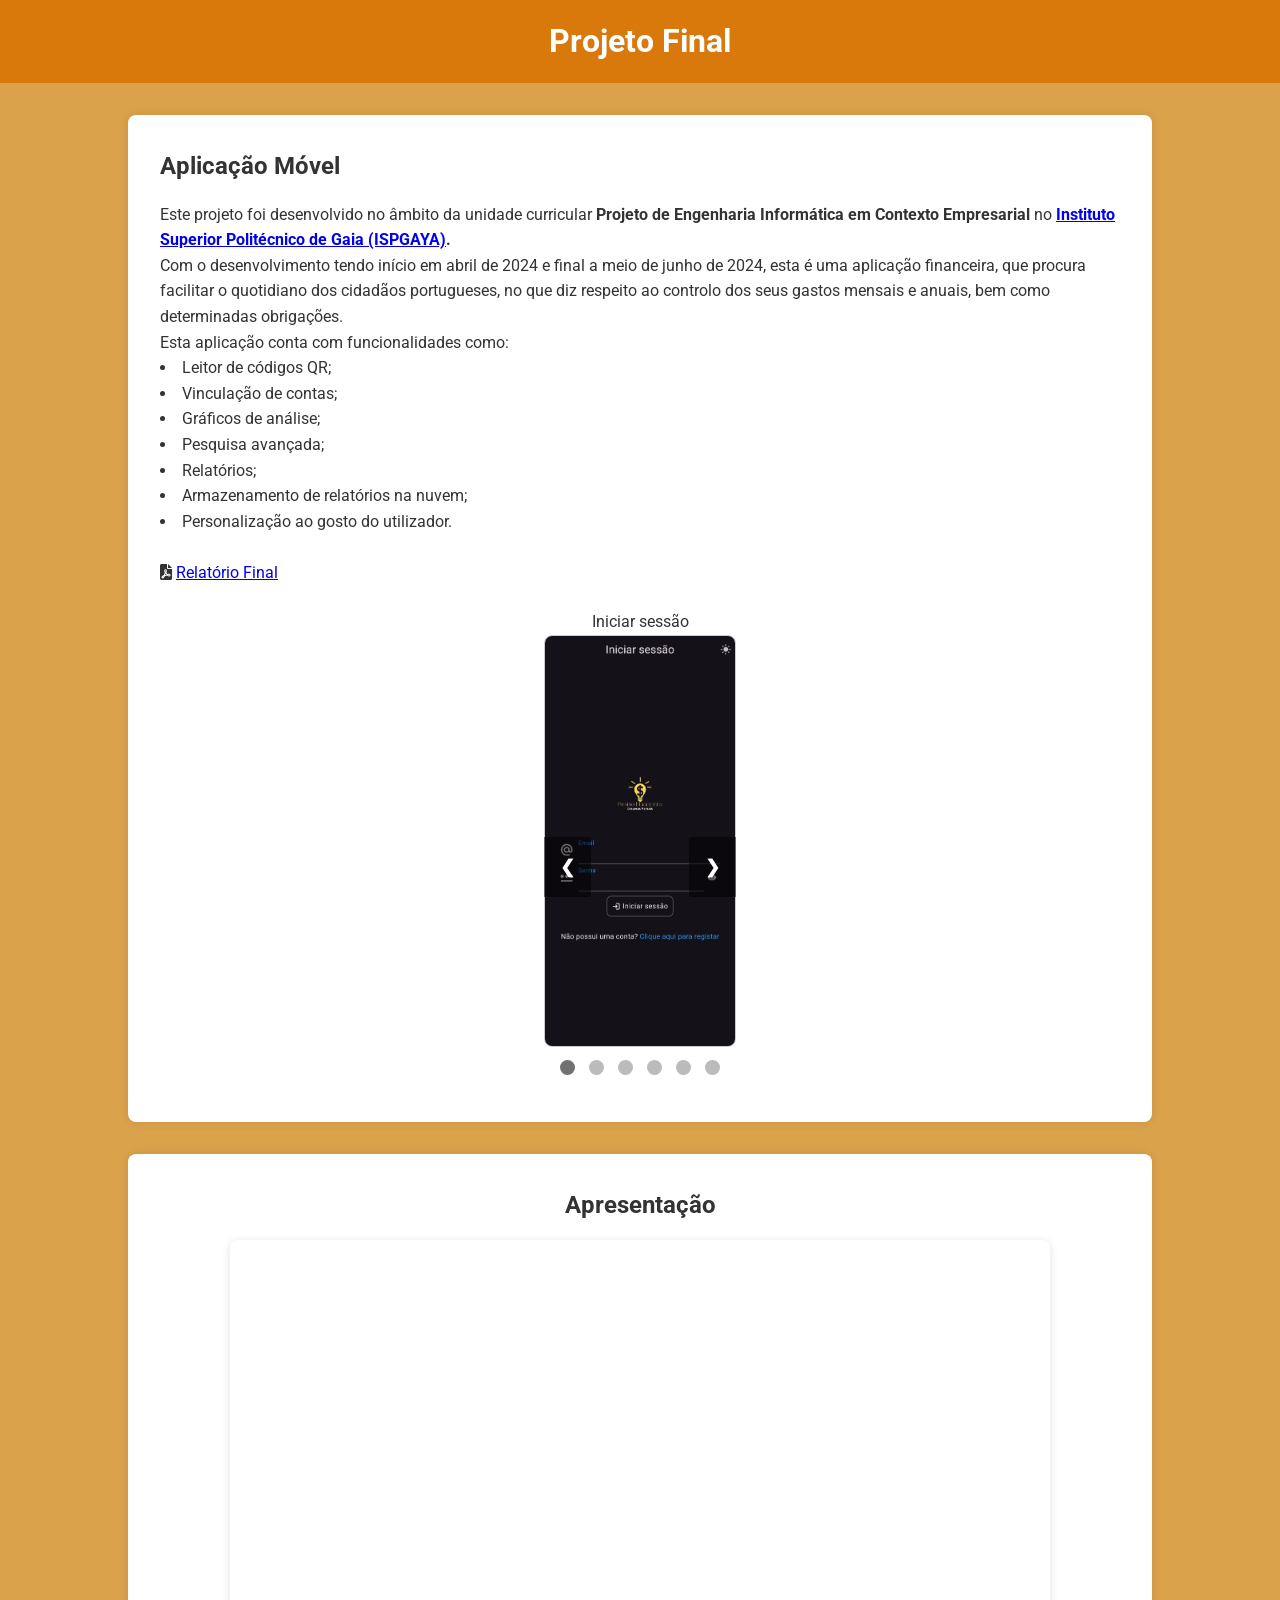
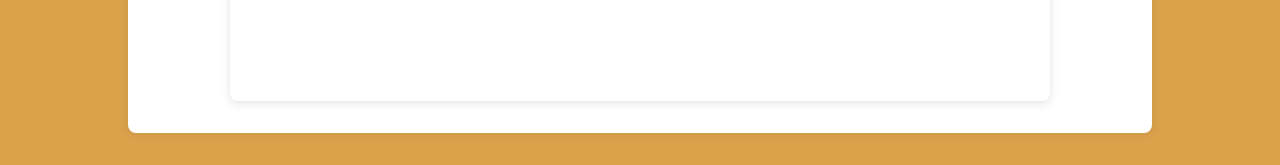
<file: index.html>
<!DOCTYPE html>
<html lang="pt-BR">
<head>
    <meta charset="UTF-8">
    <meta name="viewport" content="width=device-width, initial-scale=1.0">
    <title>Projeto Final</title>
    <link href="https://fonts.googleapis.com/css2?family=Roboto:wght@300;400;700&display=swap" rel="stylesheet">
    <link rel="stylesheet" href="https://cdnjs.cloudflare.com/ajax/libs/font-awesome/6.0.0-beta3/css/all.min.css">
    <link rel="stylesheet" href="styles.css">
    <link rel="icon" href="assets/favicon.ico" type="image/x-icon">
    <!-- Estilos CSS específicos para a página de detalhes do projeto -->
    <!-- <style>
        
    </style> -->
</head>
<body>
    <header>
        <div class="container">
            <h1>Projeto Final</h1>
            <!-- <nav>
                <ul>
                    <li><a href="index.html">Página Inicial</a></li>
                    <li><a href="index.html#sobre">Sobre</a></li>
                    <li><a href="index.html#contactos">Contactos</a></li>
                </ul>
            </nav> -->
        </div>
    </header>

    <div class="container">
        <section class="project-details">
            <div class="projeto">
                <h2>Aplicação Móvel</h2>
                <p>Este projeto foi desenvolvido no âmbito da unidade curricular <b>Projeto de Engenharia Informática em Contexto Empresarial</b>
                    no <b><a href="https://ispgaya.pt/pt" target="_blank">Instituto Superior Politécnico de Gaia (ISPGAYA)</a>.</b><br>
                    Com o desenvolvimento tendo início em abril de 2024 e final a meio de junho de 2024, esta é uma aplicação financeira, que procura facilitar o quotidiano
                    dos cidadãos portugueses, no que diz respeito ao controlo dos seus gastos mensais e anuais, bem como determinadas obrigações.
                    <br>
                    Esta aplicação conta com funcionalidades como:
                    <li>Leitor de códigos QR;</li>
                    <li>Vinculação de contas;</li>
                    <li>Gráficos de análise;</li>
                    <li>Pesquisa avançada;</li>
                    <li>Relatórios;</li>
                    <li>Armazenamento de relatórios na nuvem;</li>
                    <li>Personalização ao gosto do utilizador.</li>
                    <br>

                <p><i class="fas fa-file-pdf"></i> <a href="files/Miguel Coelho - 2019103720.rar" download>Relatório Final</a></p>
            </div>
            <div class="center">
                <div class="image-description">
                    <p id="image-description-text">Iniciar sessão</p>
                </div>
                <div class="image-viewer">
                    <img src="assets/iniciar sessão - dark.jpg" class="active" alt="Print 1">
                    <img src="assets/página principal.jpg" alt="Print 2">
                    <img src="assets/gráfico circular.jpg" alt="Print 3">
                    <img src="assets/gráfico de barras.jpg" alt="Print 4">
                    <img src="assets/relatórios.jpg" alt="Print 6">
                    <img src="assets/qr_scanner.gif" alt="GIF QR">
                    <a class="prev" onclick="changeImage(-1)">&#10094;</a>
                    <a class="next" onclick="changeImage(1)">&#10095;</a>
                    <div class="dots-container">
                        <span class="dot active" onclick="currentImage(1)"></span>
                        <span class="dot" onclick="currentImage(2)"></span>
                        <span class="dot" onclick="currentImage(3)"></span>
                        <span class="dot" onclick="currentImage(4)"></span>
                        <span class="dot" onclick="currentImage(5)"></span>
                        <span class="dot" onclick="currentImage(6)"></span>
                    </div>
                </div>
            </div>
        </section>
        
        <section id="canva-viewer">
            <div class="container">
                <h2>Apresentação</h2>
                <div class="canva-embed-container">
                    <iframe loading="lazy" class="canva-embed-iframe" src="https://www.canva.com/design/DAGIhb3b4j0/7ooLNem231UIqtJrf5Bh9Q/view?embed" allowfullscreen="allowfullscreen" allow="fullscreen"></iframe>
                </div>
            </div>
        </section>
    </div>

    <script>
        let currentImageIndex = 0;
        const images = document.querySelectorAll('.image-viewer img');
        const dots = document.querySelectorAll('.dot');
        const descriptions = [
            "Página de início de sessão",
            "Página principal da aplicação",
            "Gráfico circular",
            "Gráfico de barras",
            "Relatório (Excel e PDF)",
            "Utilização do leitor de códigos QR"
        ];
        const descriptionText = document.getElementById('image-description-text');

        function changeImage(n) {
            images[currentImageIndex].classList.remove('active');
            dots[currentImageIndex].classList.remove('active');
            currentImageIndex = (currentImageIndex + n + images.length) % images.length;
            images[currentImageIndex].classList.add('active');
            dots[currentImageIndex].classList.add('active');
            descriptionText.innerText = descriptions[currentImageIndex];
        }

        function currentImage(n) {
            images[currentImageIndex].classList.remove('active');
            dots[currentImageIndex].classList.remove('active');
            currentImageIndex = n - 1;
            images[currentImageIndex].classList.add('active');
            dots[currentImageIndex].classList.add('active');
            descriptionText.innerText = descriptions[currentImageIndex];
        }

        document.addEventListener('DOMContentLoaded', () => {
            if (images.length <= 1) {
                document.querySelector('.prev').style.display = 'none';
                document.querySelector('.next').style.display = 'none';
            } else {
                images[currentImageIndex].classList.add('active');
                dots[currentImageIndex].classList.add('active');
            }
        });
    </script>
</body>
</html>
</file>
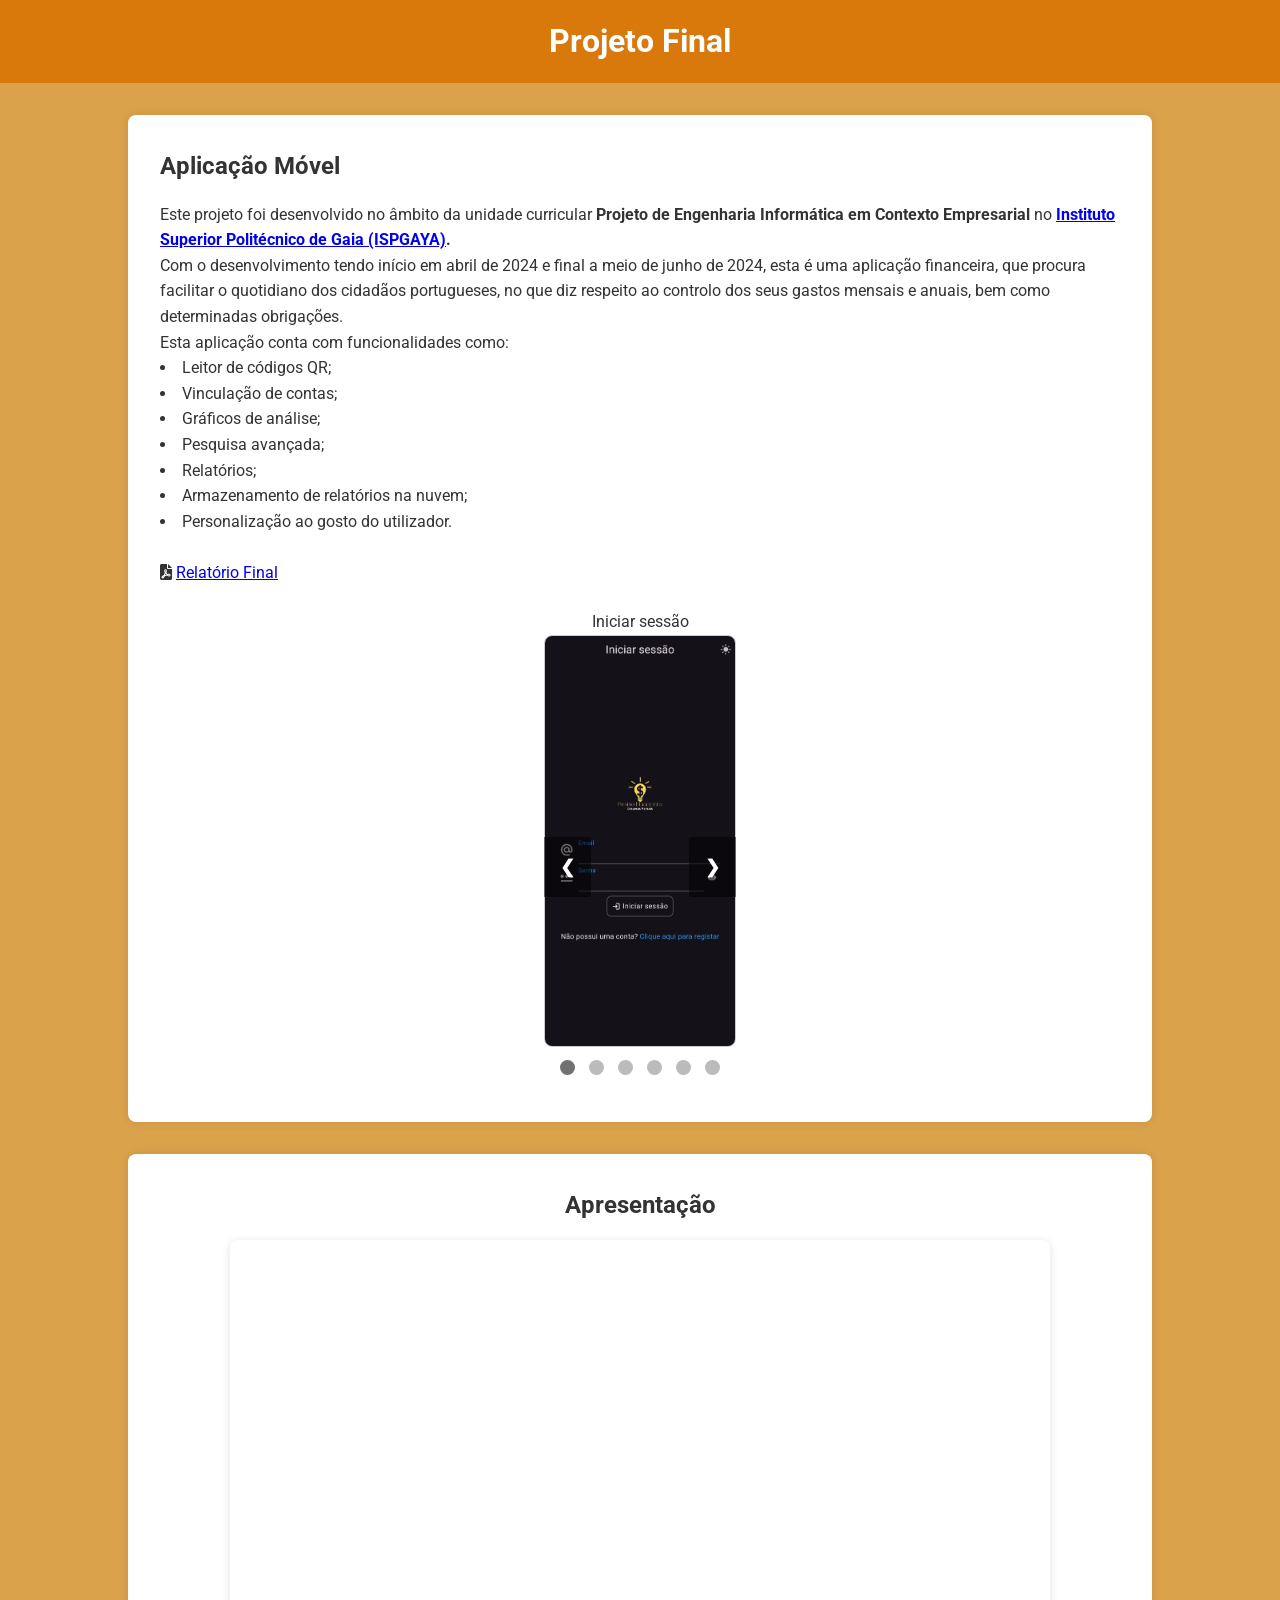
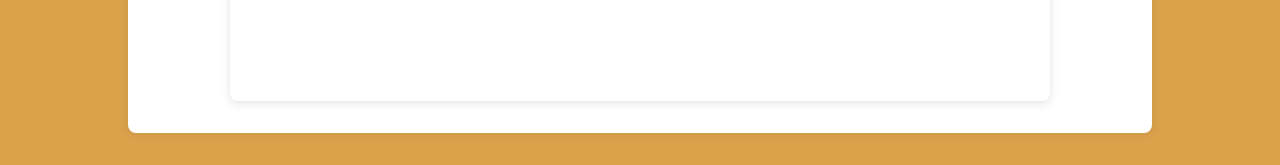
<file: projetofinal.html>
<!DOCTYPE html>
<html lang="pt-BR">
<head>
    <meta charset="UTF-8">
    <meta name="viewport" content="width=device-width, initial-scale=1.0">
    <title>Projeto Final</title>
    <link href="https://fonts.googleapis.com/css2?family=Roboto:wght@300;400;700&display=swap" rel="stylesheet">
    <link rel="stylesheet" href="https://cdnjs.cloudflare.com/ajax/libs/font-awesome/6.0.0-beta3/css/all.min.css">
    <link rel="stylesheet" href="styles.css">
    <link rel="icon" href="assets/favicon.ico" type="image/x-icon">
    <!-- Estilos CSS específicos para a página de detalhes do projeto -->
    <!-- <style>
        
    </style> -->
</head>
<body>
    <header>
        <div class="container">
            <h1>Projeto Final</h1>
            <!-- <nav>
                <ul>
                    <li><a href="index.html">Página Inicial</a></li>
                    <li><a href="index.html#sobre">Sobre</a></li>
                    <li><a href="index.html#contactos">Contactos</a></li>
                </ul>
            </nav> -->
        </div>
    </header>

    <div class="container">
        <section class="project-details">
            <div class="projeto">
                <h2>Aplicação Móvel</h2>
                <p>Este projeto foi desenvolvido no âmbito da unidade curricular <b>Projeto de Engenharia Informática em Contexto Empresarial</b>
                    no <b><a href="https://ispgaya.pt/pt" target="_blank">Instituto Superior Politécnico de Gaia (ISPGAYA)</a>.</b><br>
                    Com o desenvolvimento tendo início em abril de 2024 e final a meio de junho de 2024, esta é uma aplicação financeira, que procura facilitar o quotidiano
                    dos cidadãos portugueses, no que diz respeito ao controlo dos seus gastos mensais e anuais, bem como determinadas obrigações.
                    <br>
                    Esta aplicação conta com funcionalidades como:
                    <li>Leitor de códigos QR;</li>
                    <li>Vinculação de contas;</li>
                    <li>Gráficos de análise;</li>
                    <li>Pesquisa avançada;</li>
                    <li>Relatórios;</li>
                    <li>Armazenamento de relatórios na nuvem;</li>
                    <li>Personalização ao gosto do utilizador.</li>
                    <br>

                <p><i class="fas fa-file-pdf"></i> <a href="files/Miguel Coelho - 2019103720.pdf" download>Relatório Final</a></p>
            </div>
            <div class="center">
                <div class="image-description">
                    <p id="image-description-text">Iniciar sessão</p>
                </div>
                <div class="image-viewer">
                    <img src="assets/iniciar sessão - dark.jpg" class="active" alt="Print 1">
                    <img src="assets/página principal.jpg" alt="Print 2">
                    <img src="assets/gráfico circular.jpg" alt="Print 3">
                    <img src="assets/gráfico de barras.jpg" alt="Print 4">
                    <img src="assets/relatórios.jpg" alt="Print 6">
                    <img src="assets/qr_scanner.gif" alt="GIF QR">
                    <a class="prev" onclick="changeImage(-1)">&#10094;</a>
                    <a class="next" onclick="changeImage(1)">&#10095;</a>
                    <div class="dots-container">
                        <span class="dot active" onclick="currentImage(1)"></span>
                        <span class="dot" onclick="currentImage(2)"></span>
                        <span class="dot" onclick="currentImage(3)"></span>
                        <span class="dot" onclick="currentImage(4)"></span>
                        <span class="dot" onclick="currentImage(5)"></span>
                        <span class="dot" onclick="currentImage(6)"></span>
                    </div>
                </div>
            </div>
        </section>
        
        <section id="canva-viewer">
            <div class="container">
                <h2>Apresentação</h2>
                <div class="canva-embed-container">
                    <iframe loading="lazy" class="canva-embed-iframe" src="https://www.canva.com/design/DAGIhb3b4j0/7ooLNem231UIqtJrf5Bh9Q/view?embed" allowfullscreen="allowfullscreen" allow="fullscreen"></iframe>
                </div>
            </div>
        </section>
    </div>

    <script>
        let currentImageIndex = 0;
        const images = document.querySelectorAll('.image-viewer img');
        const dots = document.querySelectorAll('.dot');
        const descriptions = [
            "Página de início de sessão",
            "Página principal da aplicação",
            "Gráfico circular",
            "Gráfico de barras",
            "Relatório (Excel e PDF)",
            "Utilização do leitor de códigos QR"
        ];
        const descriptionText = document.getElementById('image-description-text');

        function changeImage(n) {
            images[currentImageIndex].classList.remove('active');
            dots[currentImageIndex].classList.remove('active');
            currentImageIndex = (currentImageIndex + n + images.length) % images.length;
            images[currentImageIndex].classList.add('active');
            dots[currentImageIndex].classList.add('active');
            descriptionText.innerText = descriptions[currentImageIndex];
        }

        function currentImage(n) {
            images[currentImageIndex].classList.remove('active');
            dots[currentImageIndex].classList.remove('active');
            currentImageIndex = n - 1;
            images[currentImageIndex].classList.add('active');
            dots[currentImageIndex].classList.add('active');
            descriptionText.innerText = descriptions[currentImageIndex];
        }

        document.addEventListener('DOMContentLoaded', () => {
            if (images.length <= 1) {
                document.querySelector('.prev').style.display = 'none';
                document.querySelector('.next').style.display = 'none';
            } else {
                images[currentImageIndex].classList.add('active');
                dots[currentImageIndex].classList.add('active');
            }
        });
    </script>
</body>
</html>
</file>
<file: styles.css>
@import url('https://fonts.googleapis.com/css2?family=Roboto:wght@300;400;700&display=swap');

* {
    margin: 0;
    padding: 0;
    box-sizing: border-box;
}

body {
    font-family: 'Roboto', sans-serif;
    line-height: 1.6;
    background-color: #dba24c;
    color: #333;
}

.container {
    width: 80%;
    margin: 0 auto;
}

header {
    background: #d9780b;
    color: #fff;
    padding: 1rem 0;
    text-align: center;
    z-index: 1000;
    align-items: end;
    display: flex;
    position: sticky;
    top: 0;
    width: 100%;
}

nav ul {
    list-style: none;
    display: flex;
    justify-content: center;
}

nav ul li {
    margin: 0 1rem;
}

nav ul li a {
    color: #fff;
    text-decoration: none;
    font-weight: bold;
    transition: color 0.3s;
}

nav ul li a:hover {
    color: #f39c12;
}

.projeto {
    margin-bottom: 1.5rem;
}

.projeto h3 {
    margin-bottom: 0.5rem;
}

header a{
    color: #fff;
}

::-webkit-scrollbar {
    width: 12px;
}

::-webkit-scrollbar-track {
    background: #fff;
    border-radius: 10px;
}

::-webkit-scrollbar-thumb {
    background-color: #888;
    border-radius: 10px;
    border: 3px solid #f4f4f4;
}

::-webkit-scrollbar-thumb:hover {
    background-color: #555;
}

html {
    scrollbar-width: thin;
    scrollbar-color: #888 #f4f4f4;
}

#canva-viewer {
    padding: 2rem 0;
    margin: 2rem 0;
    background: #fff;
    border-radius: 8px;
    box-shadow: 0 0 10px rgba(0, 0, 0, 0.1);
    text-align: center;
}

#canva-viewer h2 {
    margin-bottom: 1rem;
    color: #333;
}

.canva-embed-container {
    position: relative;
    width: 100%;
    max-width: 1000px;
    height: 0;
    padding-bottom: 56.25%; /* Proporção 16:9 */
    margin: 0 auto;
    border-radius: 8px;
    box-shadow: 0 2px 8px 0 rgba(63, 69, 81, 0.16);
    overflow: hidden;
    background: #fff;
}

.canva-embed-iframe {
    position: absolute;
    top: 0;
    left: 0;
    width: 100%;
    height: 100%;
    border: none;
}

.avatar {
    border-radius: 50%;
    margin: 0 20px;
    width: 100px;
    height: 100px;
}

.project-details {
    padding: 2rem;
    margin: 2rem 0;
    background: #fff;
    border-radius: 8px;
    box-shadow: 0 0 10px rgba(0, 0, 0, 0.1);
}

.project-details img {
    max-width: 100%;
    height: auto;
    border-radius: 8px;
    border: 1px solid #ccc;
    margin-bottom: 10px;
    align-items: center;
}

.project-details h2 {
    margin-bottom: 1rem;
    color: #333;
}

.project-details p {
    font-size: 16px;
    line-height: 1.6;
}

.center {
    text-align: center;
}

.image-viewer {
    position: relative;
    justify-content: center; 
    align-items: center;
    display: inline-block;
    max-width: 20%;
    max-height: 700px;
    overflow: hidden;
}

.image-viewer img {
    max-width: 100%;
    height: auto;
    display: none;
    border-radius: 8px;
    border: 1px solid #ccc;
    justify-content: center; 
    align-items: center;
}

.image-viewer img.active {
    display: block;
}

.image-viewer .prev,
.image-viewer .next {
    cursor: pointer;
    position: absolute;
    top: 50%;
    width: auto;
    padding: 16px;
    margin-top: -22px;
    color: white;
    font-weight: bold;
    font-size: 18px;
    transition: 0.6s ease;
    border-radius: 0 3px 3px 0;
    user-select: none;
    background-color: rgba(0, 0, 0, 0.5);
    text-decoration: none;
}

.image-viewer .next {
    right: 0;
    border-radius: 3px 0 0 3px;
}

.image-viewer .prev {
    left: 0;
}

.image-viewer .prev:hover,
.image-viewer .next:hover {
    background-color: rgba(0, 0, 0, 0.8);
}

.image-indicator {
    margin-top: 10px;
    font-size: 16px;
    color: #333;
}

.dots-container {
    text-align: center;
    margin-top: 10px;
}

.dot {
    cursor: pointer;
    height: 15px;
    width: 15px;
    margin: 0 5px;
    background-color: #bbb;
    border-radius: 50%;
    display: inline-block;
    transition: background-color 0.6s ease;
}

.dot.active,
.dot:hover {
    background-color: #717171;
}
</file>
